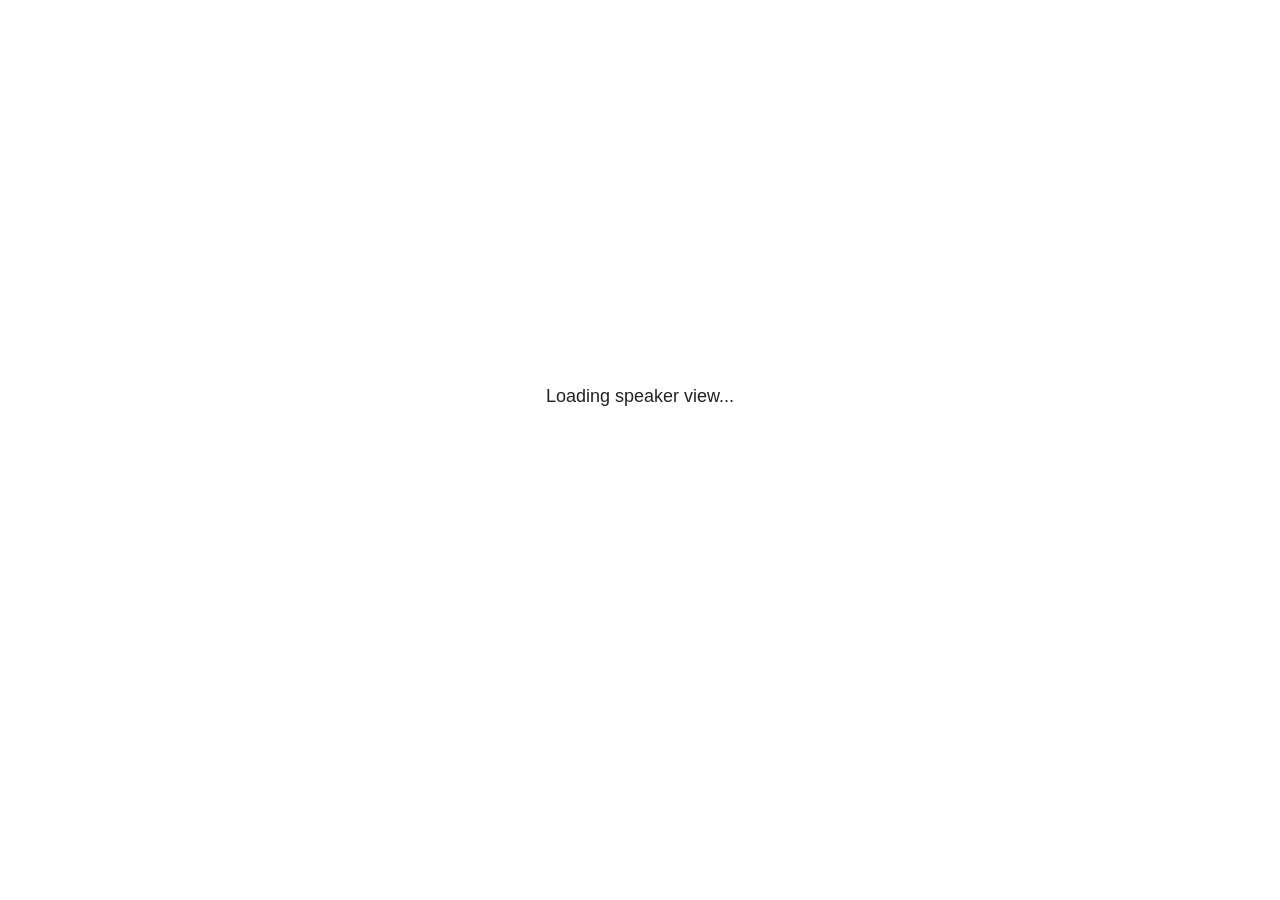
<file: docs/ic2s2_files/libs/revealjs/plugin/notes/speaker-view.html>
<!--
	NOTE: You need to build the notes plugin after making changes to this file.
-->
<html lang="en">
	<head>
		<meta charset="utf-8">

		<title>reveal.js - Speaker View</title>

		<style>
			body {
				font-family: Helvetica;
				font-size: 18px;
			}

			#current-slide,
			#upcoming-slide,
			#speaker-controls {
				padding: 6px;
				box-sizing: border-box;
				-moz-box-sizing: border-box;
			}

			#current-slide iframe,
			#upcoming-slide iframe {
				width: 100%;
				height: 100%;
				border: 1px solid #ddd;
			}

			#current-slide .label,
			#upcoming-slide .label {
				position: absolute;
				top: 10px;
				left: 10px;
				z-index: 2;
			}

			#connection-status {
				position: absolute;
				top: 0;
				left: 0;
				width: 100%;
				height: 100%;
				z-index: 20;
				padding: 30% 20% 20% 20%;
				font-size: 18px;
				color: #222;
				background: #fff;
				text-align: center;
				box-sizing: border-box;
				line-height: 1.4;
			}

			.overlay-element {
				height: 34px;
				line-height: 34px;
				padding: 0 10px;
				text-shadow: none;
				background: rgba( 220, 220, 220, 0.8 );
				color: #222;
				font-size: 14px;
			}

			.overlay-element.interactive:hover {
				background: rgba( 220, 220, 220, 1 );
			}

			#current-slide {
				position: absolute;
				width: 60%;
				height: 100%;
				top: 0;
				left: 0;
				padding-right: 0;
			}

			#upcoming-slide {
				position: absolute;
				width: 40%;
				height: 40%;
				right: 0;
				top: 0;
			}

			/* Speaker controls */
			#speaker-controls {
				position: absolute;
				top: 40%;
				right: 0;
				width: 40%;
				height: 60%;
				overflow: auto;
				font-size: 18px;
			}

				.speaker-controls-time.hidden,
				.speaker-controls-notes.hidden {
					display: none;
				}

				.speaker-controls-time .label,
				.speaker-controls-pace .label,
				.speaker-controls-notes .label {
					text-transform: uppercase;
					font-weight: normal;
					font-size: 0.66em;
					color: #666;
					margin: 0;
				}

				.speaker-controls-time, .speaker-controls-pace {
					border-bottom: 1px solid rgba( 200, 200, 200, 0.5 );
					margin-bottom: 10px;
					padding: 10px 16px;
					padding-bottom: 20px;
					cursor: pointer;
				}

				.speaker-controls-time .reset-button {
					opacity: 0;
					float: right;
					color: #666;
					text-decoration: none;
				}
				.speaker-controls-time:hover .reset-button {
					opacity: 1;
				}

				.speaker-controls-time .timer,
				.speaker-controls-time .clock {
					width: 50%;
				}

				.speaker-controls-time .timer,
				.speaker-controls-time .clock,
				.speaker-controls-time .pacing .hours-value,
				.speaker-controls-time .pacing .minutes-value,
				.speaker-controls-time .pacing .seconds-value {
					font-size: 1.9em;
				}

				.speaker-controls-time .timer {
					float: left;
				}

				.speaker-controls-time .clock {
					float: right;
					text-align: right;
				}

				.speaker-controls-time span.mute {
					opacity: 0.3;
				}

				.speaker-controls-time .pacing-title {
					margin-top: 5px;
				}

				.speaker-controls-time .pacing.ahead {
					color: blue;
				}

				.speaker-controls-time .pacing.on-track {
					color: green;
				}

				.speaker-controls-time .pacing.behind {
					color: red;
				}

				.speaker-controls-notes {
					padding: 10px 16px;
				}

				.speaker-controls-notes .value {
					margin-top: 5px;
					line-height: 1.4;
					font-size: 1.2em;
				}

			/* Layout selector */
			#speaker-layout {
				position: absolute;
				top: 10px;
				right: 10px;
				color: #222;
				z-index: 10;
			}
				#speaker-layout select {
					position: absolute;
					width: 100%;
					height: 100%;
					top: 0;
					left: 0;
					border: 0;
					box-shadow: 0;
					cursor: pointer;
					opacity: 0;

					font-size: 1em;
					background-color: transparent;

					-moz-appearance: none;
					-webkit-appearance: none;
					-webkit-tap-highlight-color: rgba(0, 0, 0, 0);
				}

				#speaker-layout select:focus {
					outline: none;
					box-shadow: none;
				}

			.clear {
				clear: both;
			}

			/* Speaker layout: Wide */
			body[data-speaker-layout="wide"] #current-slide,
			body[data-speaker-layout="wide"] #upcoming-slide {
				width: 50%;
				height: 45%;
				padding: 6px;
			}

			body[data-speaker-layout="wide"] #current-slide {
				top: 0;
				left: 0;
			}

			body[data-speaker-layout="wide"] #upcoming-slide {
				top: 0;
				left: 50%;
			}

			body[data-speaker-layout="wide"] #speaker-controls {
				top: 45%;
				left: 0;
				width: 100%;
				height: 50%;
				font-size: 1.25em;
			}

			/* Speaker layout: Tall */
			body[data-speaker-layout="tall"] #current-slide,
			body[data-speaker-layout="tall"] #upcoming-slide {
				width: 45%;
				height: 50%;
				padding: 6px;
			}

			body[data-speaker-layout="tall"] #current-slide {
				top: 0;
				left: 0;
			}

			body[data-speaker-layout="tall"] #upcoming-slide {
				top: 50%;
				left: 0;
			}

			body[data-speaker-layout="tall"] #speaker-controls {
				padding-top: 40px;
				top: 0;
				left: 45%;
				width: 55%;
				height: 100%;
				font-size: 1.25em;
			}

			/* Speaker layout: Notes only */
			body[data-speaker-layout="notes-only"] #current-slide,
			body[data-speaker-layout="notes-only"] #upcoming-slide {
				display: none;
			}

			body[data-speaker-layout="notes-only"] #speaker-controls {
				padding-top: 40px;
				top: 0;
				left: 0;
				width: 100%;
				height: 100%;
				font-size: 1.25em;
			}

			@media screen and (max-width: 1080px) {
				body[data-speaker-layout="default"] #speaker-controls {
					font-size: 16px;
				}
			}

			@media screen and (max-width: 900px) {
				body[data-speaker-layout="default"] #speaker-controls {
					font-size: 14px;
				}
			}

			@media screen and (max-width: 800px) {
				body[data-speaker-layout="default"] #speaker-controls {
					font-size: 12px;
				}
			}

		</style>
	</head>

	<body>

		<div id="connection-status">Loading speaker view...</div>

		<div id="current-slide"></div>
		<div id="upcoming-slide"><span class="overlay-element label">Upcoming</span></div>
		<div id="speaker-controls">
			<div class="speaker-controls-time">
				<h4 class="label">Time <span class="reset-button">Click to Reset</span></h4>
				<div class="clock">
					<span class="clock-value">0:00 AM</span>
				</div>
				<div class="timer">
					<span class="hours-value">00</span><span class="minutes-value">:00</span><span class="seconds-value">:00</span>
				</div>
				<div class="clear"></div>

				<h4 class="label pacing-title" style="display: none">Pacing – Time to finish current slide</h4>
				<div class="pacing" style="display: none">
					<span class="hours-value">00</span><span class="minutes-value">:00</span><span class="seconds-value">:00</span>
				</div>
			</div>

			<div class="speaker-controls-notes hidden">
				<h4 class="label">Notes</h4>
				<div class="value"></div>
			</div>
		</div>
		<div id="speaker-layout" class="overlay-element interactive">
			<span class="speaker-layout-label"></span>
			<select class="speaker-layout-dropdown"></select>
		</div>

		<script>

			(function() {

				var notes,
					notesValue,
					currentState,
					currentSlide,
					upcomingSlide,
					layoutLabel,
					layoutDropdown,
					pendingCalls = {},
					lastRevealApiCallId = 0,
					connected = false,
					whitelistedWindows = [window.opener];

				var SPEAKER_LAYOUTS = {
					'default': 'Default',
					'wide': 'Wide',
					'tall': 'Tall',
					'notes-only': 'Notes only'
				};

				setupLayout();

				var connectionStatus = document.querySelector( '#connection-status' );
				var connectionTimeout = setTimeout( function() {
					connectionStatus.innerHTML = 'Error connecting to main window.<br>Please try closing and reopening the speaker view.';
				}, 5000 );
;
				window.addEventListener( 'message', function( event ) {

					// Validate the origin of this message to prevent XSS
					if( window.location.origin !== event.origin && whitelistedWindows.indexOf( event.source ) === -1 ) {
						return;
					}

					clearTimeout( connectionTimeout );
					connectionStatus.style.display = 'none';

					var data = JSON.parse( event.data );

					// The overview mode is only useful to the reveal.js instance
					// where navigation occurs so we don't sync it
					if( data.state ) delete data.state.overview;

					// Messages sent by the notes plugin inside of the main window
					if( data && data.namespace === 'reveal-notes' ) {
						if( data.type === 'connect' ) {
							handleConnectMessage( data );
						}
						else if( data.type === 'state' ) {
							handleStateMessage( data );
						}
						else if( data.type === 'return' ) {
							pendingCalls[data.callId](data.result);
							delete pendingCalls[data.callId];
						}
					}
					// Messages sent by the reveal.js inside of the current slide preview
					else if( data && data.namespace === 'reveal' ) {
						if( /ready/.test( data.eventName ) ) {
							// Send a message back to notify that the handshake is complete
							window.opener.postMessage( JSON.stringify({ namespace: 'reveal-notes', type: 'connected'} ), '*' );
						}
						else if( /slidechanged|fragmentshown|fragmenthidden|paused|resumed/.test( data.eventName ) && currentState !== JSON.stringify( data.state ) ) {

							dispatchStateToMainWindow( data.state );

						}
					}

				} );

				/**
				 * Updates the presentation in the main window to match the state
				 * of the presentation in the notes window.
				 */
				const dispatchStateToMainWindow = debounce(( state ) => {
					window.opener.postMessage( JSON.stringify({ method: 'setState', args: [ state ]} ), '*' );
				}, 500);

				/**
				 * Asynchronously calls the Reveal.js API of the main frame.
				 */
				function callRevealApi( methodName, methodArguments, callback ) {

					var callId = ++lastRevealApiCallId;
					pendingCalls[callId] = callback;
					window.opener.postMessage( JSON.stringify( {
						namespace: 'reveal-notes',
						type: 'call',
						callId: callId,
						methodName: methodName,
						arguments: methodArguments
					} ), '*' );

				}

				/**
				 * Called when the main window is trying to establish a
				 * connection.
				 */
				function handleConnectMessage( data ) {

					if( connected === false ) {
						connected = true;

						setupIframes( data );
						setupKeyboard();
						setupNotes();
						setupTimer();
						setupHeartbeat();
					}

				}

				/**
				 * Called when the main window sends an updated state.
				 */
				function handleStateMessage( data ) {

					// Store the most recently set state to avoid circular loops
					// applying the same state
					currentState = JSON.stringify( data.state );

					// No need for updating the notes in case of fragment changes
					if ( data.notes ) {
						notes.classList.remove( 'hidden' );
						notesValue.style.whiteSpace = data.whitespace;
						if( data.markdown ) {
							notesValue.innerHTML = marked( data.notes );
						}
						else {
							notesValue.innerHTML = data.notes;
						}
					}
					else {
						notes.classList.add( 'hidden' );
					}

					// Update the note slides
					currentSlide.contentWindow.postMessage( JSON.stringify({ method: 'setState', args: [ data.state ] }), '*' );
					upcomingSlide.contentWindow.postMessage( JSON.stringify({ method: 'setState', args: [ data.state ] }), '*' );
					upcomingSlide.contentWindow.postMessage( JSON.stringify({ method: 'next' }), '*' );

				}

				// Limit to max one state update per X ms
				handleStateMessage = debounce( handleStateMessage, 200 );

				/**
				 * Forward keyboard events to the current slide window.
				 * This enables keyboard events to work even if focus
				 * isn't set on the current slide iframe.
				 *
				 * Block F5 default handling, it reloads and disconnects
				 * the speaker notes window.
				 */
				function setupKeyboard() {

					document.addEventListener( 'keydown', function( event ) {
						if( event.keyCode === 116 || ( event.metaKey && event.keyCode === 82 ) ) {
							event.preventDefault();
							return false;
						}
						currentSlide.contentWindow.postMessage( JSON.stringify({ method: 'triggerKey', args: [ event.keyCode ] }), '*' );
					} );

				}

				/**
				 * Creates the preview iframes.
				 */
				function setupIframes( data ) {

					var params = [
						'receiver',
						'progress=false',
						'history=false',
						'transition=none',
						'autoSlide=0',
						'backgroundTransition=none'
					].join( '&' );

					var urlSeparator = /\?/.test(data.url) ? '&' : '?';
					var hash = '#/' + data.state.indexh + '/' + data.state.indexv;
					var currentURL = data.url + urlSeparator + params + '&postMessageEvents=true' + hash;
					var upcomingURL = data.url + urlSeparator + params + '&controls=false' + hash;

					currentSlide = document.createElement( 'iframe' );
					currentSlide.setAttribute( 'width', 1280 );
					currentSlide.setAttribute( 'height', 1024 );
					currentSlide.setAttribute( 'src', currentURL );
					document.querySelector( '#current-slide' ).appendChild( currentSlide );

					upcomingSlide = document.createElement( 'iframe' );
					upcomingSlide.setAttribute( 'width', 640 );
					upcomingSlide.setAttribute( 'height', 512 );
					upcomingSlide.setAttribute( 'src', upcomingURL );
					document.querySelector( '#upcoming-slide' ).appendChild( upcomingSlide );

					whitelistedWindows.push( currentSlide.contentWindow, upcomingSlide.contentWindow );

				}

				/**
				 * Setup the notes UI.
				 */
				function setupNotes() {

					notes = document.querySelector( '.speaker-controls-notes' );
					notesValue = document.querySelector( '.speaker-controls-notes .value' );

				}

				/**
				 * We send out a heartbeat at all times to ensure we can
				 * reconnect with the main presentation window after reloads.
				 */
				function setupHeartbeat() {

					setInterval( () => {
						window.opener.postMessage( JSON.stringify({ namespace: 'reveal-notes', type: 'heartbeat'} ), '*' );
					}, 1000 );

				}

				function getTimings( callback ) {

					callRevealApi( 'getSlidesAttributes', [], function ( slideAttributes ) {
						callRevealApi( 'getConfig', [], function ( config ) {
							var totalTime = config.totalTime;
							var minTimePerSlide = config.minimumTimePerSlide || 0;
							var defaultTiming = config.defaultTiming;
							if ((defaultTiming == null) && (totalTime == null)) {
								callback(null);
								return;
							}
							// Setting totalTime overrides defaultTiming
							if (totalTime) {
								defaultTiming = 0;
							}
							var timings = [];
							for ( var i in slideAttributes ) {
								var slide = slideAttributes[ i ];
								var timing = defaultTiming;
								if( slide.hasOwnProperty( 'data-timing' )) {
									var t = slide[ 'data-timing' ];
									timing = parseInt(t);
									if( isNaN(timing) ) {
										console.warn("Could not parse timing '" + t + "' of slide " + i + "; using default of " + defaultTiming);
										timing = defaultTiming;
									}
								}
								timings.push(timing);
							}
							if ( totalTime ) {
								// After we've allocated time to individual slides, we summarize it and
								// subtract it from the total time
								var remainingTime = totalTime - timings.reduce( function(a, b) { return a + b; }, 0 );
								// The remaining time is divided by the number of slides that have 0 seconds
								// allocated at the moment, giving the average time-per-slide on the remaining slides
								var remainingSlides = (timings.filter( function(x) { return x == 0 }) ).length
								var timePerSlide = Math.round( remainingTime / remainingSlides, 0 )
								// And now we replace every zero-value timing with that average
								timings = timings.map( function(x) { return (x==0 ? timePerSlide : x) } );
							}
							var slidesUnderMinimum = timings.filter( function(x) { return (x < minTimePerSlide) } ).length
							if ( slidesUnderMinimum ) {
								message = "The pacing time for " + slidesUnderMinimum + " slide(s) is under the configured minimum of " + minTimePerSlide + " seconds. Check the data-timing attribute on individual slides, or consider increasing the totalTime or minimumTimePerSlide configuration options (or removing some slides).";
								alert(message);
							}
							callback( timings );
						} );
					} );

				}

				/**
				 * Return the number of seconds allocated for presenting
				 * all slides up to and including this one.
				 */
				function getTimeAllocated( timings, callback ) {

					callRevealApi( 'getSlidePastCount', [], function ( currentSlide ) {
						var allocated = 0;
						for (var i in timings.slice(0, currentSlide + 1)) {
							allocated += timings[i];
						}
						callback( allocated );
					} );

				}

				/**
				 * Create the timer and clock and start updating them
				 * at an interval.
				 */
				function setupTimer() {

					var start = new Date(),
					timeEl = document.querySelector( '.speaker-controls-time' ),
					clockEl = timeEl.querySelector( '.clock-value' ),
					hoursEl = timeEl.querySelector( '.hours-value' ),
					minutesEl = timeEl.querySelector( '.minutes-value' ),
					secondsEl = timeEl.querySelector( '.seconds-value' ),
					pacingTitleEl = timeEl.querySelector( '.pacing-title' ),
					pacingEl = timeEl.querySelector( '.pacing' ),
					pacingHoursEl = pacingEl.querySelector( '.hours-value' ),
					pacingMinutesEl = pacingEl.querySelector( '.minutes-value' ),
					pacingSecondsEl = pacingEl.querySelector( '.seconds-value' );

					var timings = null;
					getTimings( function ( _timings ) {

						timings = _timings;
						if (_timings !== null) {
							pacingTitleEl.style.removeProperty('display');
							pacingEl.style.removeProperty('display');
						}

						// Update once directly
						_updateTimer();

						// Then update every second
						setInterval( _updateTimer, 1000 );

					} );


					function _resetTimer() {

						if (timings == null) {
							start = new Date();
							_updateTimer();
						}
						else {
							// Reset timer to beginning of current slide
							getTimeAllocated( timings, function ( slideEndTimingSeconds ) {
								var slideEndTiming = slideEndTimingSeconds * 1000;
								callRevealApi( 'getSlidePastCount', [], function ( currentSlide ) {
									var currentSlideTiming = timings[currentSlide] * 1000;
									var previousSlidesTiming = slideEndTiming - currentSlideTiming;
									var now = new Date();
									start = new Date(now.getTime() - previousSlidesTiming);
									_updateTimer();
								} );
							} );
						}

					}

					timeEl.addEventListener( 'click', function() {
						_resetTimer();
						return false;
					} );

					function _displayTime( hrEl, minEl, secEl, time) {

						var sign = Math.sign(time) == -1 ? "-" : "";
						time = Math.abs(Math.round(time / 1000));
						var seconds = time % 60;
						var minutes = Math.floor( time / 60 ) % 60 ;
						var hours = Math.floor( time / ( 60 * 60 )) ;
						hrEl.innerHTML = sign + zeroPadInteger( hours );
						if (hours == 0) {
							hrEl.classList.add( 'mute' );
						}
						else {
							hrEl.classList.remove( 'mute' );
						}
						minEl.innerHTML = ':' + zeroPadInteger( minutes );
						if (hours == 0 && minutes == 0) {
							minEl.classList.add( 'mute' );
						}
						else {
							minEl.classList.remove( 'mute' );
						}
						secEl.innerHTML = ':' + zeroPadInteger( seconds );
					}

					function _updateTimer() {

						var diff, hours, minutes, seconds,
						now = new Date();

						diff = now.getTime() - start.getTime();

						clockEl.innerHTML = now.toLocaleTimeString( 'en-US', { hour12: true, hour: '2-digit', minute:'2-digit' } );
						_displayTime( hoursEl, minutesEl, secondsEl, diff );
						if (timings !== null) {
							_updatePacing(diff);
						}

					}

					function _updatePacing(diff) {

						getTimeAllocated( timings, function ( slideEndTimingSeconds ) {
							var slideEndTiming = slideEndTimingSeconds * 1000;

							callRevealApi( 'getSlidePastCount', [], function ( currentSlide ) {
								var currentSlideTiming = timings[currentSlide] * 1000;
								var timeLeftCurrentSlide = slideEndTiming - diff;
								if (timeLeftCurrentSlide < 0) {
									pacingEl.className = 'pacing behind';
								}
								else if (timeLeftCurrentSlide < currentSlideTiming) {
									pacingEl.className = 'pacing on-track';
								}
								else {
									pacingEl.className = 'pacing ahead';
								}
								_displayTime( pacingHoursEl, pacingMinutesEl, pacingSecondsEl, timeLeftCurrentSlide );
							} );
						} );
					}

				}

				/**
				 * Sets up the speaker view layout and layout selector.
				 */
				function setupLayout() {

					layoutDropdown = document.querySelector( '.speaker-layout-dropdown' );
					layoutLabel = document.querySelector( '.speaker-layout-label' );

					// Render the list of available layouts
					for( var id in SPEAKER_LAYOUTS ) {
						var option = document.createElement( 'option' );
						option.setAttribute( 'value', id );
						option.textContent = SPEAKER_LAYOUTS[ id ];
						layoutDropdown.appendChild( option );
					}

					// Monitor the dropdown for changes
					layoutDropdown.addEventListener( 'change', function( event ) {

						setLayout( layoutDropdown.value );

					}, false );

					// Restore any currently persisted layout
					setLayout( getLayout() );

				}

				/**
				 * Sets a new speaker view layout. The layout is persisted
				 * in local storage.
				 */
				function setLayout( value ) {

					var title = SPEAKER_LAYOUTS[ value ];

					layoutLabel.innerHTML = 'Layout' + ( title ? ( ': ' + title ) : '' );
					layoutDropdown.value = value;

					document.body.setAttribute( 'data-speaker-layout', value );

					// Persist locally
					if( supportsLocalStorage() ) {
						window.localStorage.setItem( 'reveal-speaker-layout', value );
					}

				}

				/**
				 * Returns the ID of the most recently set speaker layout
				 * or our default layout if none has been set.
				 */
				function getLayout() {

					if( supportsLocalStorage() ) {
						var layout = window.localStorage.getItem( 'reveal-speaker-layout' );
						if( layout ) {
							return layout;
						}
					}

					// Default to the first record in the layouts hash
					for( var id in SPEAKER_LAYOUTS ) {
						return id;
					}

				}

				function supportsLocalStorage() {

					try {
						localStorage.setItem('test', 'test');
						localStorage.removeItem('test');
						return true;
					}
					catch( e ) {
						return false;
					}

				}

				function zeroPadInteger( num ) {

					var str = '00' + parseInt( num );
					return str.substring( str.length - 2 );

				}

				/**
				 * Limits the frequency at which a function can be called.
				 */
				function debounce( fn, ms ) {

					var lastTime = 0,
						timeout;

					return function() {

						var args = arguments;
						var context = this;

						clearTimeout( timeout );

						var timeSinceLastCall = Date.now() - lastTime;
						if( timeSinceLastCall > ms ) {
							fn.apply( context, args );
							lastTime = Date.now();
						}
						else {
							timeout = setTimeout( function() {
								fn.apply( context, args );
								lastTime = Date.now();
							}, ms - timeSinceLastCall );
						}

					}

				}

			})();

		</script>
	</body>
</html>
</file>
